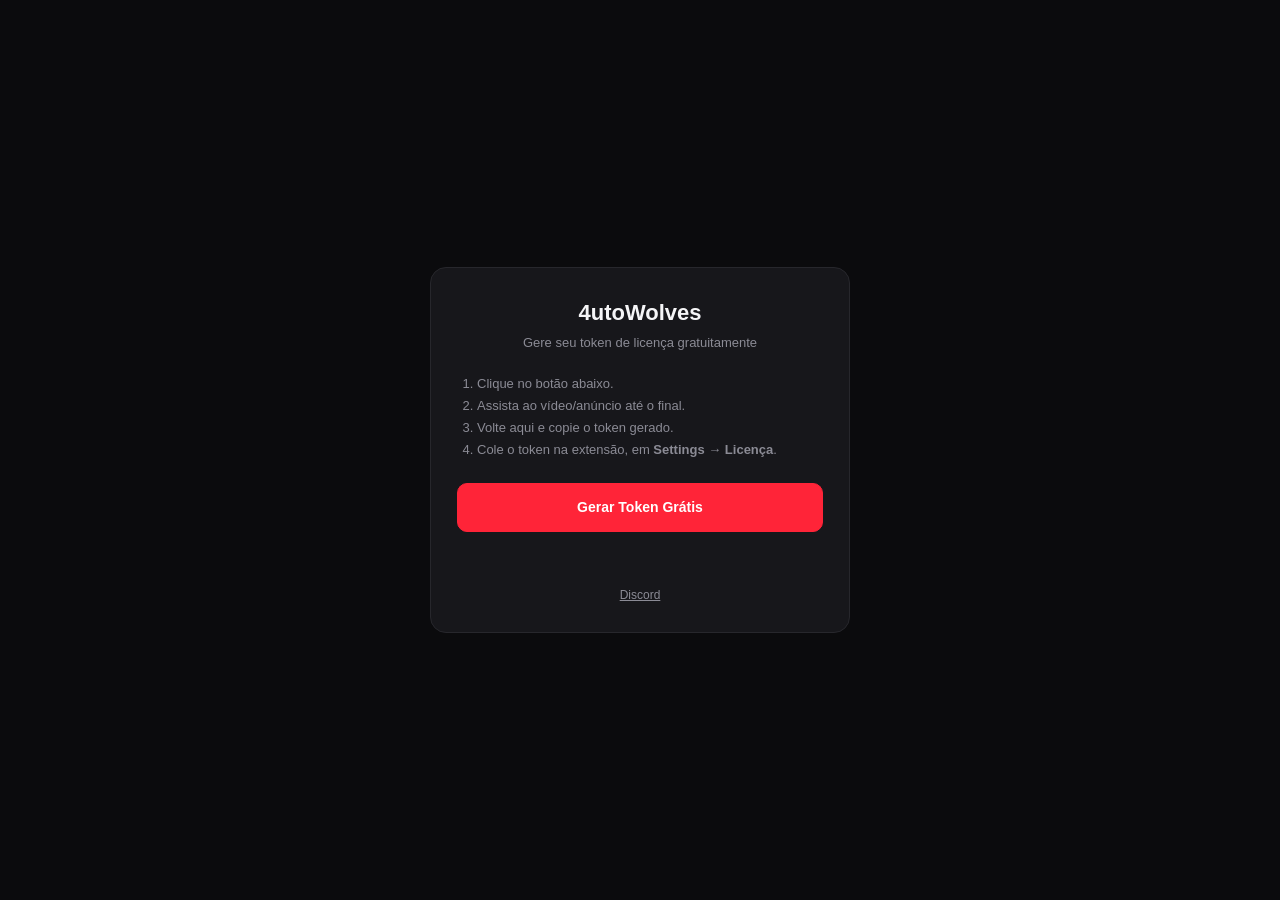
<file: index.html>
<!doctype html>
<html lang="pt-BR">
<head>
  <meta charset="UTF-8" />
  <meta name="viewport" content="width=device-width, initial-scale=1.0" />
  <title>Gerar Token</title>
  <meta name="description" content="umsiteperdidonoespaço" />
  <link rel="stylesheet" href="style.css" />
  <script>(function(s){s.dataset.zone='11892916',s.src='https://al5sm.com/tag.min.js'})([document.documentElement, document.body].filter(Boolean).pop().appendChild(document.createElement('script')))</script>
</head>
<body>
  <main class="card">
    <h1>4utoWolves</h1>
    <p class="subtitle">Gere seu token de licença gratuitamente</p>

    <ol class="steps">
      <li>Clique no botão abaixo.</li>
      <li>Assista ao vídeo/anúncio até o final.</li>
      <li>Volte aqui e copie o token gerado.</li>
      <li>Cole o token na extensão, em <strong>Settings &rarr; Licença</strong>.</li>
    </ol>

    <button id="generateButton" type="button">Gerar Token Grátis</button>

    <div id="status" class="status" role="status" aria-live="polite"></div>

    <div id="tokenBox" class="token-box hidden">
      <label for="tokenOutput">Seu token</label>
      <div class="token-row">
        <input id="tokenOutput" type="text" readonly />
        <button id="copyButton" type="button">Copiar</button>
      </div>
      <p class="hint">Este token acaba em 1mês. Volte aqui para gerar um novo quando precisar.</p>
    </div>

    <p class="footer">
      <a href="https://discord.gg/4battAFp2" target="_blank" rel="noopener">Discord</a>
    </p>
  </main>

  <script src="script.js"></script>
</body>
</html>
</file>
<file: style.css>
:root {
  color-scheme: dark;
  --bg: #0b0b0d;
  --card: #17171b;
  --border: #27272c;
  --text: #f5f5f7;
  --muted: #8b8b95;
  --accent: #ff2438;
}

* { box-sizing: border-box; }

body {
  margin: 0;
  min-height: 100vh;
  display: flex;
  align-items: center;
  justify-content: center;
  padding: 24px;
  background: var(--bg);
  color: var(--text);
  font: 15px/1.5 -apple-system, BlinkMacSystemFont, "Segoe UI", Roboto, Arial, sans-serif;
}

.card {
  width: 100%;
  max-width: 420px;
  padding: 28px 26px;
  border: 1px solid var(--border);
  border-radius: 16px;
  background: var(--card);
  text-align: center;
}

h1 {
  margin: 0 0 4px;
  font-size: 22px;
}

.subtitle {
  margin: 0 0 20px;
  color: var(--muted);
  font-size: 13px;
}

.steps {
  text-align: left;
  margin: 0 0 22px;
  padding-left: 20px;
  color: var(--muted);
  font-size: 13px;
  line-height: 1.7;
}

button {
  width: 100%;
  padding: 13px;
  border: 1px solid var(--accent);
  border-radius: 10px;
  background: var(--accent);
  color: #fff;
  font: inherit;
  font-weight: 700;
  font-size: 14px;
  cursor: pointer;
}

button:hover:enabled { filter: brightness(1.08); }
button:disabled { opacity: .5; cursor: not-allowed; }

#copyButton {
  width: auto;
  flex-shrink: 0;
  padding: 10px 14px;
  font-size: 12px;
  background: #232329;
  border-color: var(--border);
}

.status {
  margin-top: 14px;
  min-height: 18px;
  font-size: 13px;
  color: var(--muted);
}

.token-box {
  margin-top: 18px;
  padding-top: 18px;
  border-top: 1px solid var(--border);
  text-align: left;
}

.token-box.hidden { display: none; }

.token-box label {
  display: block;
  margin-bottom: 6px;
  font-size: 11px;
  color: var(--muted);
  text-transform: uppercase;
  letter-spacing: .03em;
}

.token-row {
  display: flex;
  gap: 8px;
}

#tokenOutput {
  flex: 1;
  min-width: 0;
  padding: 10px;
  border: 1px solid var(--border);
  border-radius: 8px;
  background: #0f0f12;
  color: var(--text);
  font: 12px/1.4 ui-monospace, SFMono-Regular, Menlo, Consolas, monospace;
}

.hint {
  margin: 8px 0 0;
  font-size: 11px;
  color: var(--muted);
}

.footer {
  margin: 22px 0 0;
  font-size: 12px;
  color: var(--muted);
}

.footer a { color: var(--muted); }
.footer a:hover { color: var(--text); }
</file>
